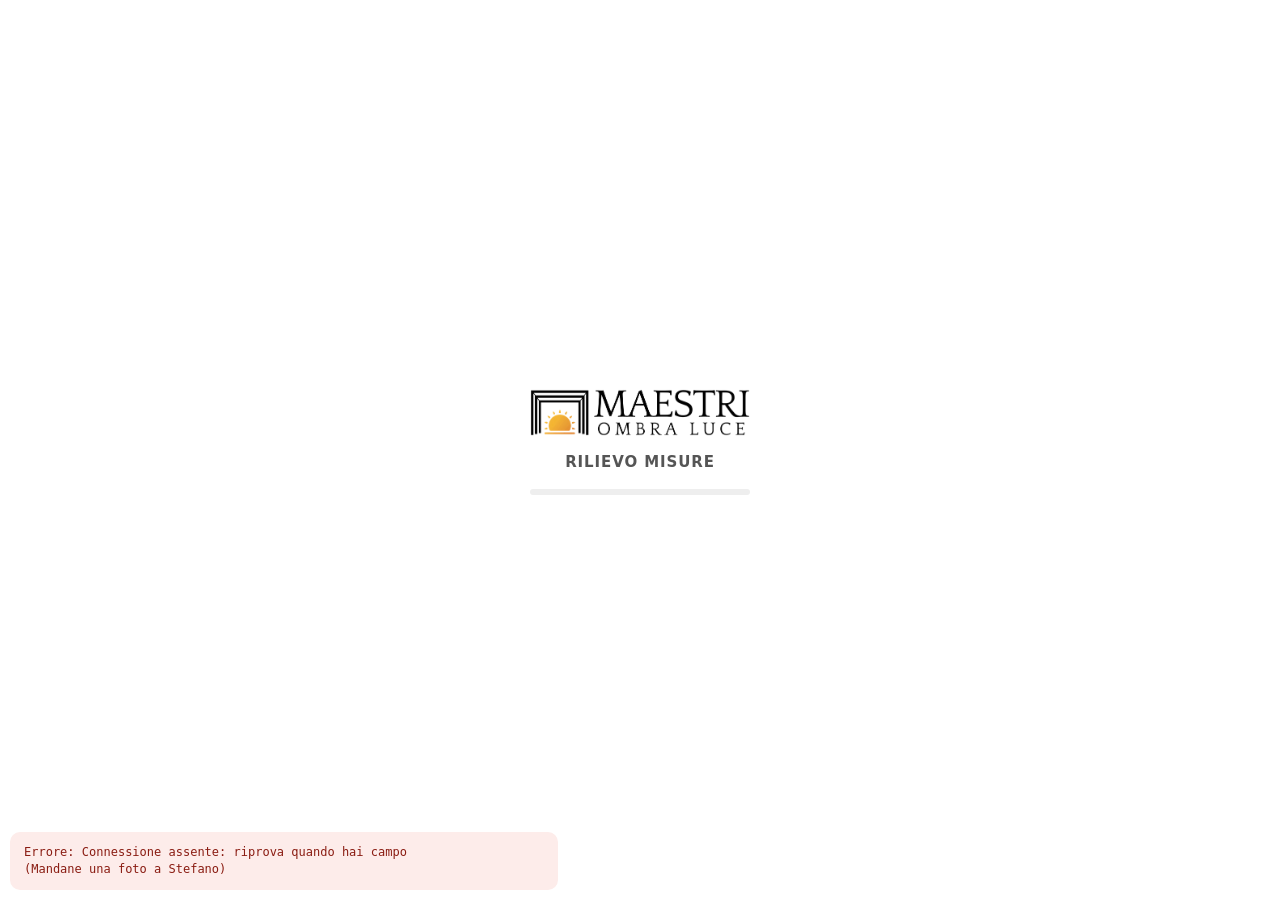
<file: rilievo.html>
<!doctype html>
<html lang="it" data-theme="light" style="color-scheme:only light"><head><meta charset="utf-8"><meta name="color-scheme" content="only light"><meta name="viewport" content="width=device-width, initial-scale=1"><title>Rilievo misure · Maestri Ombra Luce</title><meta name="theme-color" content="#ffffff"><link rel="manifest" href="manifest.webmanifest"><link rel="icon" type="image/png" href="favicon.png"><link rel="apple-touch-icon" href="apple-touch-icon.png"><meta name="apple-mobile-web-app-capable" content="yes"><meta name="mobile-web-app-capable" content="yes"><meta name="apple-mobile-web-app-title" content="Rilievo misure"><meta name="apple-mobile-web-app-status-bar-style" content="default"><script src="config.js"></script><script>if('serviceWorker' in navigator) addEventListener('load',function(){ navigator.serviceWorker.register('sw.js').catch(function(){}); });</script>
<style>
#rvBoot{font:15px/1.4 system-ui,-apple-system,Segoe UI,Roboto,sans-serif;color:#222;background:#fff;min-height:100vh;margin:0;display:flex;flex-direction:column;align-items:center;justify-content:center;gap:16px;padding:20px;box-sizing:border-box;text-align:center}
#rvBoot img{max-width:220px}#rvBoot b{letter-spacing:.06em;color:#555}
#rvBar{width:220px;height:6px;background:#eee;border-radius:9px;overflow:hidden}#rvBar i{display:block;height:100%;width:0;background:#f39a3b;transition:width .3s}
#rvErr{display:none;max-width:520px;background:#fdecea;color:#8a1c12;border-radius:10px;padding:12px 14px;text-align:left;font:13px/1.4 monospace;white-space:pre-wrap;word-break:break-word}
body{margin:0}
</style></head>
<body><div id="rvBoot"><img src="[data-uri]" alt="Maestri Ombra Luce"><b>RILIEVO MISURE</b><div id="rvBar"><i></i></div><div id="rvMsg">Caricamento…</div><div id="rvErr"></div></div>
<script>
(function(){
var VER='auto';
var msg=function(t){ var m=document.getElementById('rvMsg'); if(m) m.textContent=t; };
var bar=function(p){ var b=document.querySelector('#rvBar i'); if(b) b.style.width=Math.round(p*100)+'%'; };
function errore(t){ var e=document.getElementById('rvErr'); if(!e){ e=document.createElement('div'); e.id='rvErr'; document.body.appendChild(e); }
  e.style.cssText='display:block;position:fixed;left:10px;right:10px;bottom:10px;z-index:99999;background:#fdecea;color:#8a1c12;border-radius:10px;padding:12px 14px;font:12px/1.4 monospace;white-space:pre-wrap;word-break:break-word';
  e.textContent='Errore: '+t+'\n(Mandane una foto a Stefano)'; }
window.addEventListener('error', function(ev){ errore((ev.message||'')+(ev.lineno?' · riga '+ev.lineno:'')); });
window.addEventListener('unhandledrejection', function(ev){ errore(String(ev.reason&&ev.reason.message||ev.reason)); });
/* se il browser blocca la memoria del sito, si usa una memoria temporanea (i dati restano comunque sul server) */
try{ localStorage.setItem('_t','1'); localStorage.removeItem('_t'); }catch(e){ var M={}; var mem={getItem:function(k){return k in M?M[k]:null;},setItem:function(k,v){M[k]=String(v);},removeItem:function(k){delete M[k];},clear:function(){M={};},key:function(i){return Object.keys(M)[i]||null;},get length(){return Object.keys(M).length;}};
  try{ Object.defineProperty(window,'localStorage',{value:mem,configurable:true}); }catch(_){} }
function db(){ return new Promise(function(ok){ try{ var r=indexedDB.open('rilevatore_pk',1); r.onupgradeneeded=function(){ r.result.createObjectStore('p'); }; r.onsuccess=function(){ ok(r.result); }; r.onerror=function(){ ok(null); }; }catch(e){ ok(null); } }); }
function leggi(d){ return new Promise(function(ok){ if(!d) return ok(null); try{ var q=d.transaction('p').objectStore('p').get('pk'); q.onsuccess=function(){ ok(q.result||null); }; q.onerror=function(){ ok(null); }; }catch(e){ ok(null); } }); }
function scrivi(d,v){ try{ d && d.transaction('p','readwrite').objectStore('p').put(v,'pk'); }catch(e){} }
/* app installata (GitHub Pages): stesse chiamate della pagina Google, inviate con fetch all'URL /exec dello script */
if(!(window.google&&google.script&&google.script.run) && window.RIL_API){
  var chiama=function(n,args,ok,ko){ fetch(window.RIL_API,{method:'POST',headers:{'Content-Type':'text/plain;charset=utf-8'},body:JSON.stringify({f:n,a:args}),redirect:'follow'})
    .then(function(r){ if(!r.ok) throw new Error('Server non raggiungibile ('+r.status+')'); return r.json(); })
    .then(function(j){ if(j&&j.ok){ ok&&ok(j.r); } else { ko&&ko(new Error(j&&j.errore||'Errore dal server')); } })
    .catch(function(e){ ko&&ko(/Failed to fetch|NetworkError|Load failed/i.test(e.message)?new Error('Connessione assente: riprova quando hai campo'):e); }); };
  var corsa=function(){ var ok=null, ko=null, h={ withSuccessHandler:function(f){ ok=f; return p; }, withFailureHandler:function(f){ ko=f; return p; }, withUserObject:function(){ return p; } };
    var p=new Proxy(h,{ get:function(t,n){ return n in t ? t[n] : function(){ chiama(n,[].slice.call(arguments),ok,ko); }; } }); return p; };
  window.google={script:{run:new Proxy({},{ get:function(t,n){ return corsa()[n]; } })}};
}
function pezzo(i){ return new Promise(function(ok,ko){ if(!(window.google&&google.script&&google.script.run)) return ko(new Error('Apri la pagina dal link che ti abbiamo mandato'));
  google.script.run.withSuccessHandler(ok).withFailureHandler(function(e){ ko(new Error(e&&e.message||String(e))); }).rilPacchetto(i); }); }
async function avvia(){
  var d=await db(), c=await leggi(d), t;
  if(VER==='auto'){ try{ VER=await new Promise(function(ok,ko){ google.script.run.withSuccessHandler(ok).withFailureHandler(ko).rilVersione(); }); }
    catch(e){ if(c&&c.t){ VER=c.v; msg('Senza connessione: uso la copia salvata'); } else throw e; } }
  if(c && c.v===VER){ t=c.t; bar(1); }
  else { msg('Scarico la pagina (solo la prima volta)…'); var x=await pezzo(0), s=x.pezzo; bar(1/x.tot);
    for(var i=1;i<x.tot;i++){ var y=await pezzo(i); s+=y.pezzo; bar((i+1)/x.tot); }
    t=s; scrivi(d,{v:VER,t:t}); }
  msg('Avvio…'); var P=JSON.parse(t);
  var st=document.createElement('style'); st.textContent=P.css; document.head.appendChild(st);
  document.getElementById('rvBoot').remove(); document.body.insertAdjacentHTML('afterbegin', P.body);
  var sc=document.createElement('script'); sc.textContent=P.js; document.body.appendChild(sc);
}
avvia().catch(function(e){ msg(''); errore(e.message||String(e)); });
})();
</script><script>(function(){ var app=matchMedia('(display-mode: standalone)').matches||navigator.standalone; if(app) return; var ev=null;
var ios=/iphone|ipad|ipod/i.test(navigator.userAgent)||(navigator.platform==='MacIntel'&&navigator.maxTouchPoints>1);
function mostra(){ if(document.getElementById('pwaInv')) return; try{ var no=+localStorage.getItem('pwaNo')||0; if(no>1 && Date.now()-no<2*864e5) return; }catch(e){}
 var d=document.createElement('div'); d.id='pwaInv'; d.style.cssText='position:fixed;left:10px;right:10px;bottom:calc(10px + env(safe-area-inset-bottom));z-index:99998;background:#1b1b1b;color:#fff;border-radius:14px;padding:12px 14px;display:flex;gap:12px;align-items:center;font:14px/1.35 system-ui,-apple-system,Segoe UI,Roboto,sans-serif;box-shadow:0 8px 24px rgba(0,0,0,.25)';
 d.innerHTML='<img src="icona-192.png" alt="" style="width:40px;height:40px;border-radius:10px;background:#fff;flex:none"><div style="flex:1"><b>Installa l’app Rilievo misure</b><br><span style="opacity:.8">'+(ev?'Avrai l’icona sul telefono e si aprirà a schermo intero.':ios?'Tocca <b>Condividi</b> <svg width="14" height="17" viewBox="0 0 14 17" style="vertical-align:-2px" fill="none" stroke="#fff" stroke-width="1.6"><path d="M7 1v10M3.5 4.5 7 1l3.5 3.5M4.5 7H2v9h10V7H9.5"/></svg> e poi <b>Aggiungi alla schermata Home</b>.':'Dal menu ⋮ del browser scegli <b>Installa app</b> o <b>Aggiungi a schermata Home</b>.')+'</span></div>'+(ev?'<button id="pwaSi" style="background:#f39a3b;color:#1b1b1b;border:0;border-radius:10px;padding:9px 14px;font-weight:700">Installa</button>':'')+'<button id="pwaX" aria-label="Chiudi" style="background:none;border:0;color:#fff;font-size:20px;padding:4px 6px">×</button>';
 document.body.appendChild(d);
 d.querySelector('#pwaX').onclick=function(){ d.remove(); try{ localStorage.setItem('pwaNo',String(Date.now())); }catch(e){} };
 var si=d.querySelector('#pwaSi'); if(si) si.onclick=function(){ ev.prompt(); ev.userChoice.then(function(){ d.remove(); }); }; }
addEventListener('beforeinstallprompt',function(e){ e.preventDefault(); ev=e; var o=document.getElementById('pwaInv'); if(o) o.remove(); setTimeout(mostra,1500); });
addEventListener('appinstalled',function(){ var o=document.getElementById('pwaInv'); if(o) o.remove(); });
addEventListener('load',function(){ setTimeout(mostra,4000); }); })();</script></body></html>
</file>
